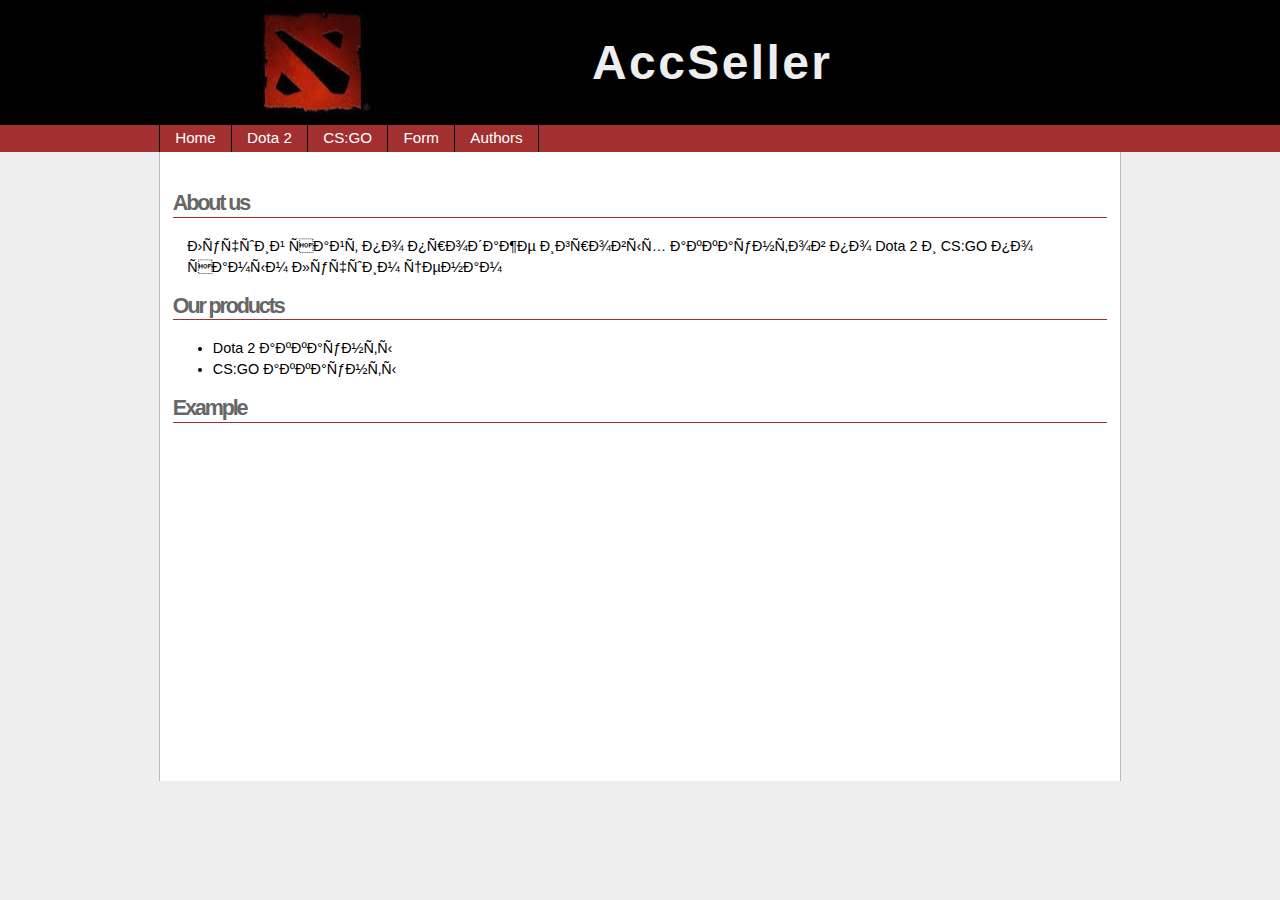
<file: index.html>
<!DOCTYPE html>
<html>
<head>
<title>ProBoost</title>
<meta content="text/html; charset=utf-8" />
<link rel="stylesheet" type="text/css" href="styles.css" />
</head>
<body id="altbody">
<div id="wrapper-header">
<a href="index.html"> 
  <div id="header">
    <h1>AccSeller</h1>
  </div>
  </a>
</div>
<div id="wrapper-menu">
  <div id="menu">
    <ul>
      <li><a href=>Home</a></li>
      <li><a href="index2.html">Dota 2</a></li>
      <li><a href="index3.html">CS:GO</a></li>
      <li><a href="index4.html">Form</a></li>
       <li><a href="index5.html">Authors</a></li>
    </ul>
  </div>
</div>
<div id="content">
  <h2>About us</h2>
	<p>
		Лучший сайт по продаже игровых аккаунтов по Dota 2 и CS:GO по самым лучшим ценам
	</p>
	<h2>Our products</h2>
	<ul>
		<li>
		Dota 2 аккаунты
		</li>
		<li>
		CS:GO аккаунты
		</li>
	</ul>
	<h2>Example</h2>
	<iframe width="560" height="315" src="https://www.youtube.com/embed/fV90LvOBDms" frameborder="0" allow="accelerometer; autoplay; encrypted-media; gyroscope; picture-in-picture" allowfullscreen></iframe>
</div>
</body>
</html>
</file>
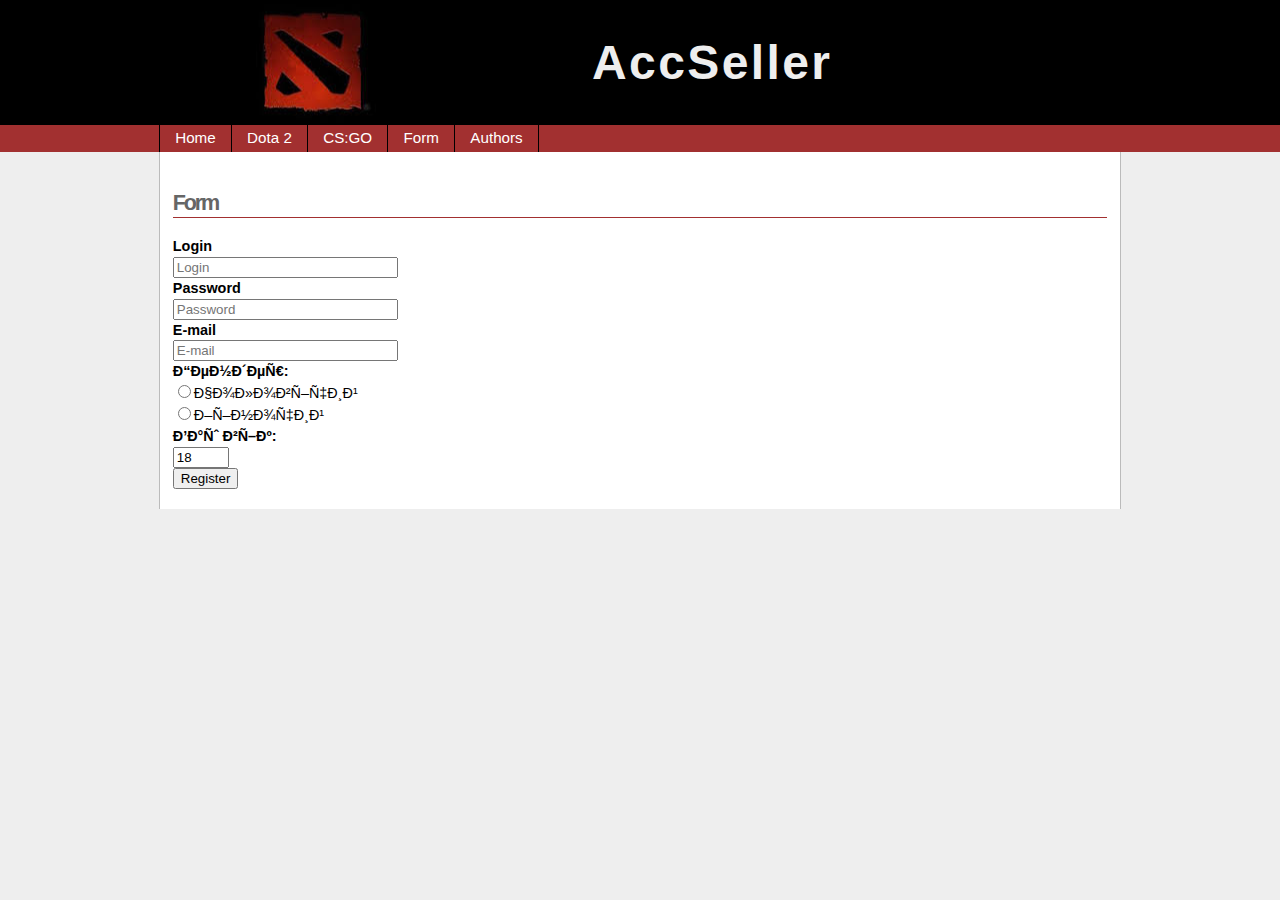
<file: index4.html>
<!DOCTYPE html>
<html>
<head>
<title>Form</title>
<meta content="text/html; charset=utf-8" />
<link rel="stylesheet" type="text/css" href="styles.css" />
</head>
<body id="altbody">
<div id="wrapper-header">
<a href="index.html"> 
  <div id="header">
    <h1>AccSeller</h1>
  </div>
  </a>
</div>
<div id="wrapper-menu">
  <div id="menu">
    <ul>
      <li><a href=>Home</a></li>
      <li><a href="index2.html">Dota 2</a></li>
      <li><a href="index3.html">CS:GO</a></li>
      <li><a href="index4.html">Form</a></li>
      <li><a href="index5.html">Authors</a></li>
    </ul>
  </div>
</div>
<div id="content">
	<h2>Form</h2>
	<form class="Firm">
		<b>Login</b><br>
		<input required type="text" size="25" placeholder="Login"><br>
		<b>Password</b><br>
		<input required type="password" size="25" placeholder="Password"><br>
		<b>E-mail</b><br>
		<input required type="text" size="25" placeholder="E-mail"><br>
		<b>Гендер:</b><br>
        <input name="gender" type="radio">Чоловічий<Br>
		<input name="gender" type="radio">Жіночий<Br>
		<b>Ваш вік:</b><br>
		<input required type="number" value="18" min="16" max="99" size="49"><br>
		<input type="submit" value="Register">
	</form>
</div>
</body>
</html>
</file>
<file: styles.css>
body {
	margin: 0 0 1em 0;
	padding: 0;
	color: black;
	background-color: #eee;
	line-height: 130%;
	font-family: arial, helvetica, verdana, tahoma, sans-serif;
	text-align: center;
}

#wrapper-header {
	background: black;
}

#header {
	background: url('dota2.png') left no-repeat;
	width: 75%;
	height: 125px;
	line-height: 125px;
	margin: 0 auto;
	text-align: left;
}

#header h1 {
	margin: 0;
	padding: 0;
	color: #eee;
	font-size: 300%;
	padding-left: 45%;
	letter-spacing: 0.05em;
}

#wrapper-menu {
	background: #a23030  top left repeat-x;
	float: left;
	width: 100%;
}

#menu {
	width: 75%;
	margin: 0 auto;
	font-size: 95%;
	white-space: nowrap; 
	padding-right: 2px;	
}

* html #menu { padding-right: 0; } 
#menu ul {
	border-left: 1px solid black;
	margin: 0;
	padding: 0;
	list-style: none;
	float: left;
	width: 100%;

}


#menu li {
	display: inline;
}

#menu a:link, #menu a:visited {
	padding: 0.2em 1em;
	background: transparent;
	color: #FFF;
	text-decoration: none;
	float: left;
	border-right: 1px solid black;
}

#menu ul li a:hover
{
	background: #b6e41c url('menu-hover.png') repeat-x;
	color: #485B06;
}

#content {
	width: 73%; 
	margin: 0 auto;
	padding: 3.5em 1% 20px 1%;
	border-left: 1px solid #bbb;
	border-right: 1px solid #bbb;
	background: white;
	font-size: 90%;
	text-align: left;
}

* html #content { padding-top: 1.8em; } 


h2 {
	color: #666;
	padding-bottom: 3px;
	border-bottom: 1px solid #a23030;
	font-size: 150%;
	letter-spacing: -0.1em;
}

a:link, a:visited {
	color: #260;
	text-decoration: none;
}

a:hover
{
	color: #000;
	text-decoration: underline;
}

p { margin-left: 1em; }

.Author{
width:49.5%;
display: inline-block;
text-align: center;
}

.Autism{
  list-style-position: inside;
}
</file>
